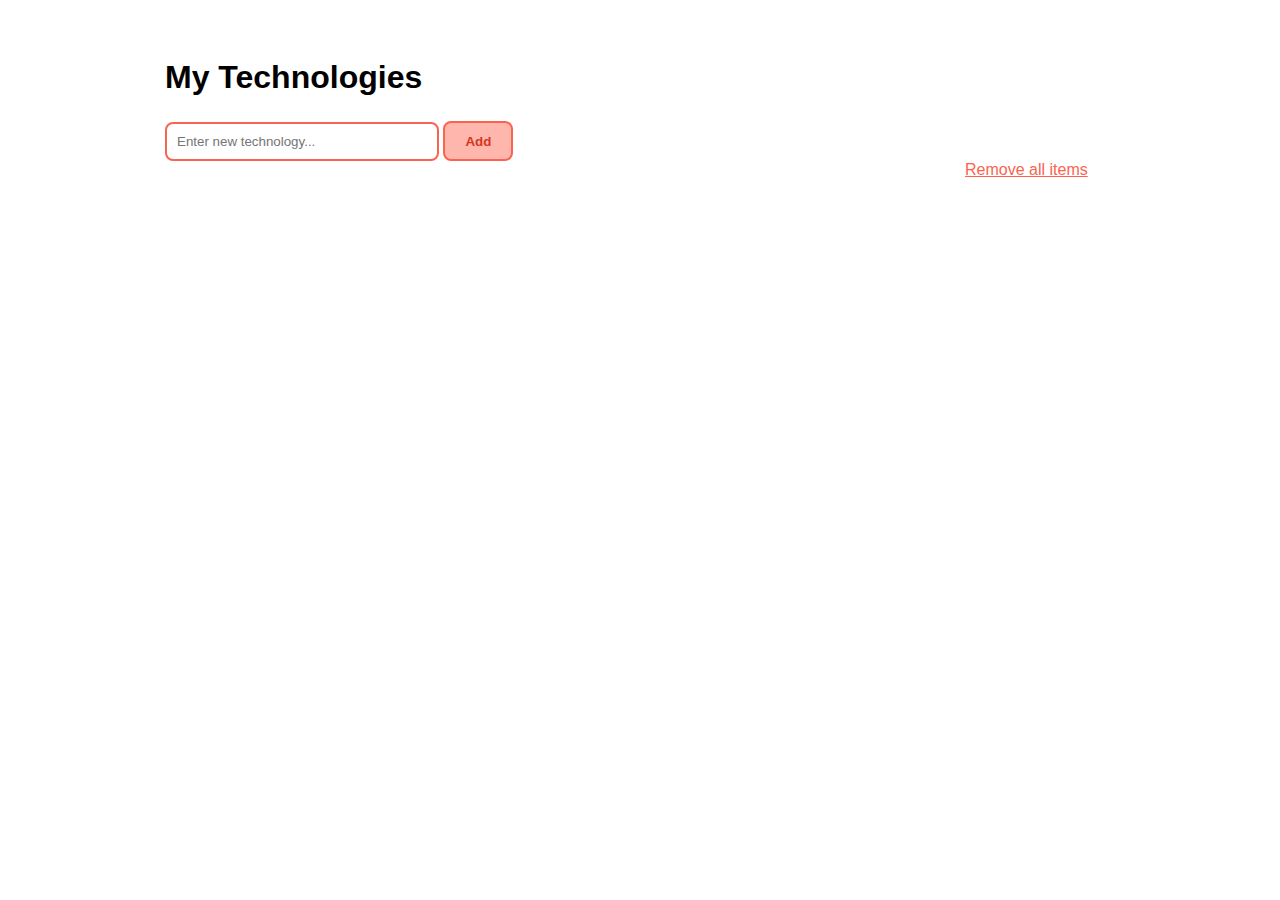
<file: index.html>
<!DOCTYPE html>
<html lang="en">
<head>
    <meta charset="UTF-8">
    <meta http-equiv="X-UA-Compatible" content="IE=edge">
    <meta name="viewport" content="width=device-width, initial-scale=1.0">
    <link rel="stylesheet" href="style.css">
    <title>Speck Academy 2023</title>
</head>
<body>
    <div class="content">
        <h1>My Technologies</h1>

        <input type="text" id = "search" placeholder="Enter new technology..." required>

        <button type="button" id="button1">Add</button>
        
        <a href="" id="remove" onclick="resetAllItems()">Remove all items</a>
    </div>
   
    <div id="newTextArea" class="grid"></div>
    
    <script>
        const txt1 = document.getElementById("search");
        const deleting = document.getElementById("remove");
        const btn1 = document.getElementById("button1");
        var input = document.getElementById("search");
        var clicked = false;
      
        input.addEventListener("keypress", function(event) { //klikanje enter-a za input field
            if (event.key === "Enter") {
                event.preventDefault();
                document.getElementById("button1").click();
            }
        }); 
                
        btn1.addEventListener('click', function (){
            const newElement = document.createElement("p"); //kreiranje novog elementa
            newElement.append(txt1.value); //dodavljanje vrijednosti novom elementu
            document.getElementById("newTextArea").append(newElement); //pozicioniranje elementa
        });

        function resetAllItems(){ //ako kliknemo na Reset all items vraca true
            deleting.addEventListener('click', function handleClick() {
                console.log('element clicked'); //provjera na console logu
                clicked = true;
                });
        }

        function removing() { // Removaju se sva djeca div elementa
            const element = document.getElementById("newTextArea");
            while (list.hasChildNodes()) {
                list.removeChild(list.firstChild);
            }
        }

        if(clicked){ //remova sve ako je clicked true
          removing();
        }
    </script>
</body>
</html>
</file>
<file: style.css>
* {
    font-family: -apple-system, BlinkMacSystemFont, 'Segoe UI', Roboto, Oxygen, Ubuntu, Cantarell, 'Open Sans', 'Helvetica Neue', sans-serif;
}

h1 {
    margin-bottom: 25px;
}

.content {
    max-width: 950px;
    margin: auto;
    background: white;
    padding: 30px;
}

#search {
    border-radius: 8px;
    border: 2px solid #fa634f;
    padding: 10px; 
    width: 250px;
    height: 15px;
}

#remove {
    margin-left: 800px;
    color: #fa634f;
}

#button1 {
    color: #d33621;
    font-weight: 900;
    border-radius: 8px;
    border: 2px solid #fa634f;
    padding: 10px; 
    width: 70px;
    height: 40px;
    background-color: #ffb6ad;
}

p {
    border-radius: 8px;
    border: 2px solid white;
    padding: 10px; 
    width: 400px;
    height: 60px;
    text-align: center;
    font-size: 280%;
    box-shadow: 2px 2px 4px #000000;
}

.grid {
    display: grid;
    grid-template-columns: auto auto;
    justify-content: center;
    align-content: center;
    padding: 40px;
    column-gap: 120px;
}

.grid-1 {
    font-size: 300%;
    padding: 50px;
    text-align: center;
    border-radius: 8px;
    border: 2px solid #fa634f;
    padding: 10px; 
    width: 400px;
    height: 60px;
}
</file>
